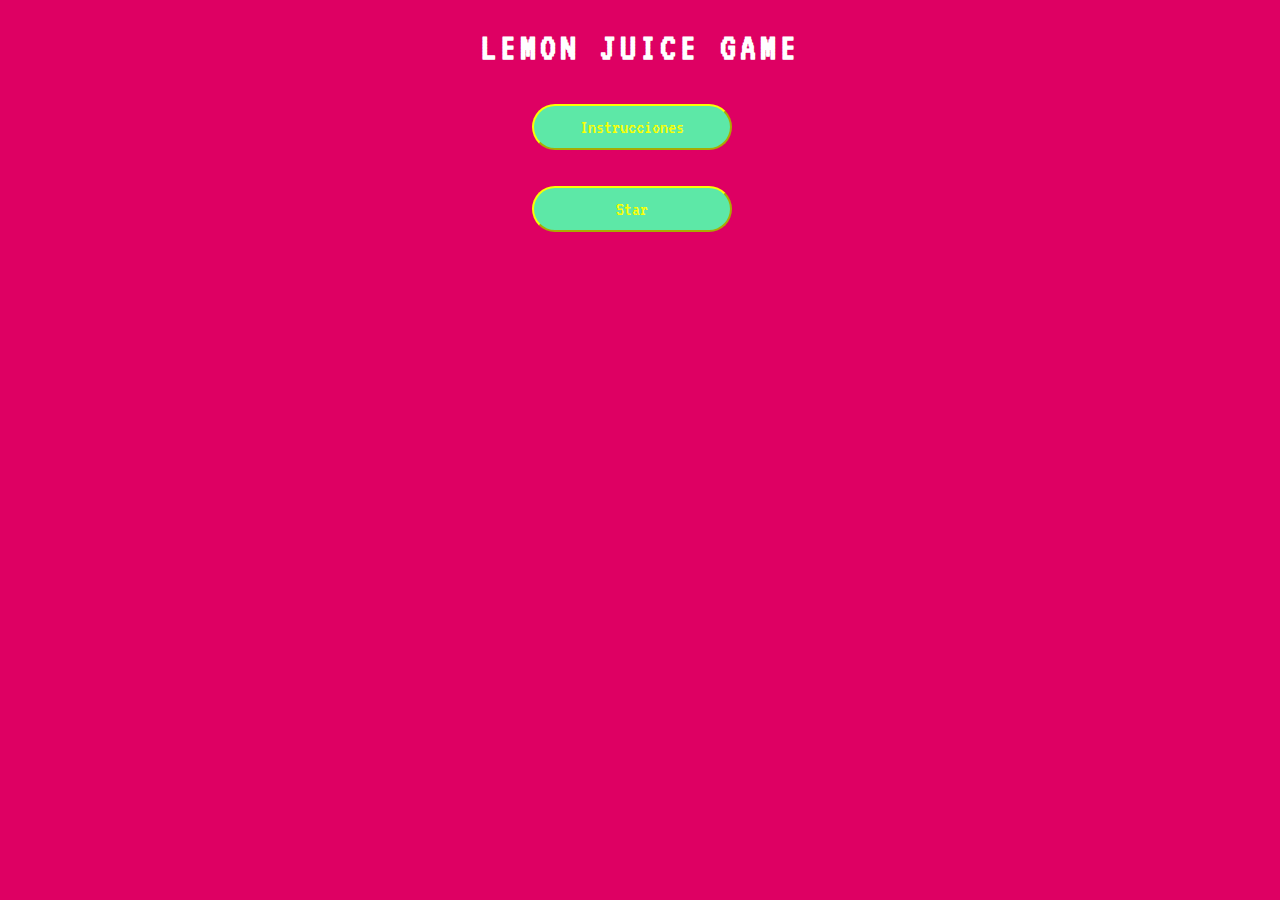
<file: lemon-game/index.html>
<!DOCTYPE html>
<html>
<head>
    <title>Instruction of the Game</title>
    <link rel="stylesheet" type="text/css" href="css/style.css">
        <link href="https://fonts.googleapis.com/css?family=Fredoka+One|VT323" rel="stylesheet">
</head>
<body>

    <!--Wrapper of game home-->
    <div class="home">
        <h1>LEMON JUICE GAME</h1>

        <!--Intructions-->
        <button type="button" id="btn" class="btn">Instrucciones</button>
        <ul id="instruc" class="instruc"></ul>

        <!--Star de the game -->
        <a href="game.html"><button type="button" class="btn">Star</button></a>
   </div>

   <div id="lemonGif"></div>

    <script type="text/javascript" src= "js/jquery-1.10.2.js"></script>
    <script type="text/javascript" src="js/jquery.easyaudioeffects.1.0.0.js"></script>
    <script type="text/javascript" src="js/mainInstruc.js"></script>
</body>
</html>
</file>
<file: lemon-game/css/style.css>
/*-General-*/

body {
	background-color: #DE0063;
	font-family: 'VT323', monospace;
	color: #fff;
}

h1 {
	font-family: 'VT323', monospace;
	font-size: 40px;
	text-align: center;
	color: #fff;
	letter-spacing: 4px;
}

ul {
	list-style: none;
}

button {
	width: 200px;
  height: 46px;
  margin: 10px;
	background-color: #5DE8A7;
	border-radius: 25px;
	border-color: #FAFF03;
	font-family: 'VT323', monospace;
	font-size: 20px;
	color: #FAFF03;
}

/*-Game-*/
.home {
	width: 500px;
	margin: 0 auto;
}

.wrapper {
	text-align: center;

}

#bonus1 {
	width: 100px;
	height: 100px;
	position: absolute;
	display: none;
}

#bonus2 {
	width: 180px;
    height: 99px;
    position: absolute;
    left: 900px;
    display: none;
}

#bonus3 {
	width: 80px;
	height: 80px;
	position: absolute;
    right: 400px;
	display: none;
}

.btn {
	margin-left: 142px;
}

#lemon2 {
	width: 40px;
	height: 40px;
	display: none;
	position: absolute;
	top: 76px;
}

#mylemon {
	position: relative;
}

#won {
	text-align: center;
	font-family: 'VT323', monospace;
	font-size: 60px;
	display: none;
	/*background-color: #DE0063;*/
}

.price {
	margin: 0 70px 0 70px;
}

#itemLemon, #itemIce, #itemSugar, #itemPeppermint {
	display: none;
}

#lemonPrice, #icePrice, #sugarPrice, #peppermintPrice {
	display: none;
}

.save {
	position: absolute;
  bottom: 500px;
}

.saveLemon {
	width: 100px;
}

/*--------- Gif --------*/
.lemon {
	top: 0px;
	left: 0px;
	position: absolute;
	z-index: 200px;
	width: 16px;
	height: 16px;
	background-image: url('https://o1.t26.net/images/smiles/limoon.gif');
}
</file>
